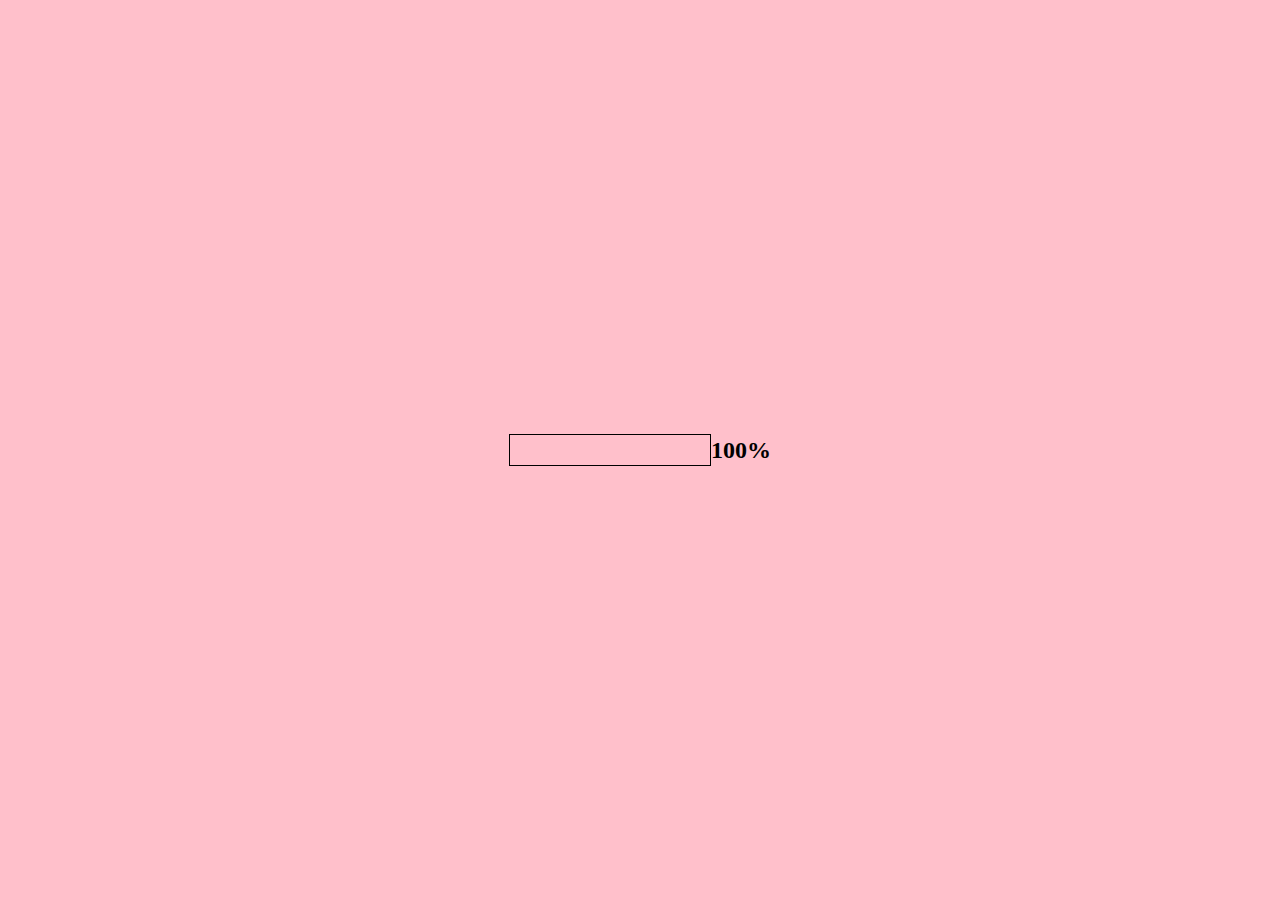
<file: timeout.html>
<!DOCTYPE html>
<html lang="en">

<head>
    <meta charset="UTF-8">
    <meta name="viewport" content="width=device-width, initial-scale=1.0">
    <meta http-equiv="X-UA-Compatible" content="ie=edge">
    <title>Document</title>
</head>
<style>
    body {
        margin: 0;
        padding: 0;
    }

    .loadingbg {
        background-color: pink;
        width: 100vw;
        height: 100vh;
        opacity: 1;
        pointer-events: all;
        display: flex;
        justify-content: center;
        align-items: center;
        transition: 0.5s ;
    }

    .loadingbg.miss {
        opacity: 0;
        pointer-events: none;
    }

    .loadingBar {
        width: 200px;
        height: 30px;
        border: 1px solid black;
    }

    .loading {
        background-color: olive;
        width: 0%;
        height: 100%;
    }
</style>

<body>

    <div class="loadingbg">
        <div class="loadingBar">
            <div class="loading">

            </div>
        </div>
        <h2>100%</h2>
    </div>
    <script>
        var time = 0;
        // function countdown() {
        //     console.log(time , "sec"); 
        //     time--;           
        //     if(time >= 0){
        //         setTimeout(countdown,1000);
        //     }  
        // };
        // countdown();
        
        function countdown() {
            time++;
            $('.loading').css('width',time +"%")
            $('h2').text(time + "%")
            if (time === 100) {
                clearInterval(timer);
                $('.loadingbg').addClass('miss')
                setTimeout(function(){
                    $(".loadingbg").css("display","none")
                }, 1000);
            }
        }
        var timer = setInterval(countdown, 20);


    </script>



    <script src="https://code.jquery.com/jquery-3.4.1.slim.js"
        integrity="sha256-BTlTdQO9/fascB1drekrDVkaKd9PkwBymMlHOiG+qLI=" crossorigin="anonymous"></script>
</body>

</html>
</file>
